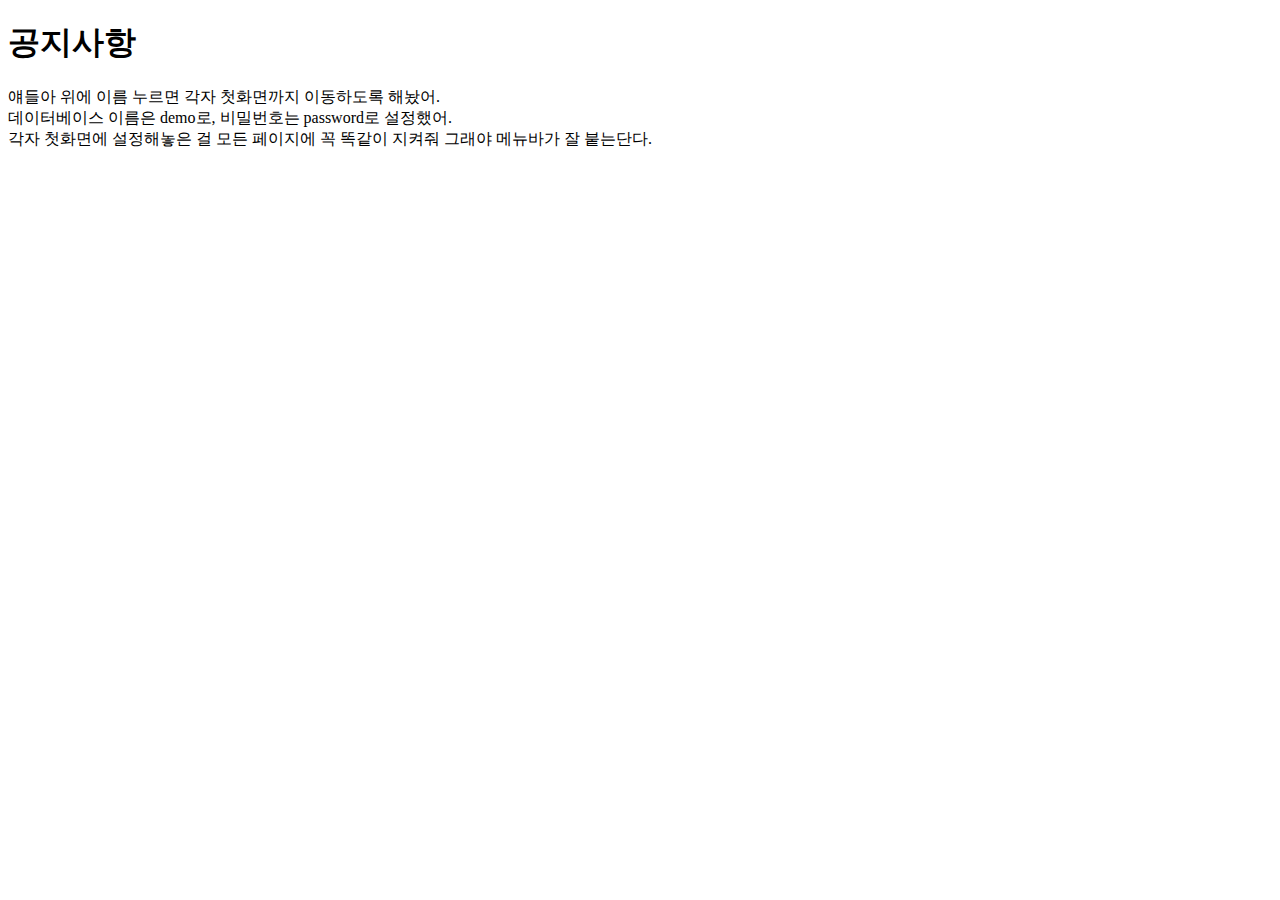
<file: boot-security-jpa-gradle-1/src/main/resources/templates/index.html>
<!DOCTYPE html>
<html lang="en" xmlns:th="http://www.thymeleaf.org">
<head>
<meta charset="UTF-8">
<meta name="viewport" content="width=device-width, initial-scale=1, shrink-to-fit=no">
<meta name="description" content="">
<meta name="author" content="">
<title>boot-security-jpa-gradle-1 project</title>
<!-- Bootstrap core css -->
<link th:href="@{/css/lib/bootstrap.min.css}" rel="stylesheet">
<link th:href="@{/css/lib/navbar-top-fixed.css}" rel="stylesheet">
<link rel="canonical" th:href="@{https://getbootstrap.com/docs/5.1/examples/navbar-fixed/}">
<link th:href="@{/css/common.css}" rel="stylesheet">
</head>
<body>
<div data-include-path="/html/nav.html"></div>

<main class="container">
  <div class="bg-light p-5 rounded">
    <h1>공지사항</h1>
    <p class="lead">
    	얘들아 위에 이름 누르면 각자 첫화면까지 이동하도록 해놨어.<br>
    	데이터베이스 이름은 demo로, 비밀번호는 password로 설정했어.<br>
    	각자 첫화면에 설정해놓은 걸 모든 페이지에 꼭 똑같이 지켜줘 그래야 메뉴바가 잘 붙는단다.
    </p>
  </div>
</main>
<script th:src="@{/js/lib/bootstrap.min.js}"></script>
<script th:src="@{/js/lib/bootstrap.bundle.min.js}"></script>
<script th:src="@{/js/includeHTML.js}"></script>
</body>
</html>
</file>
